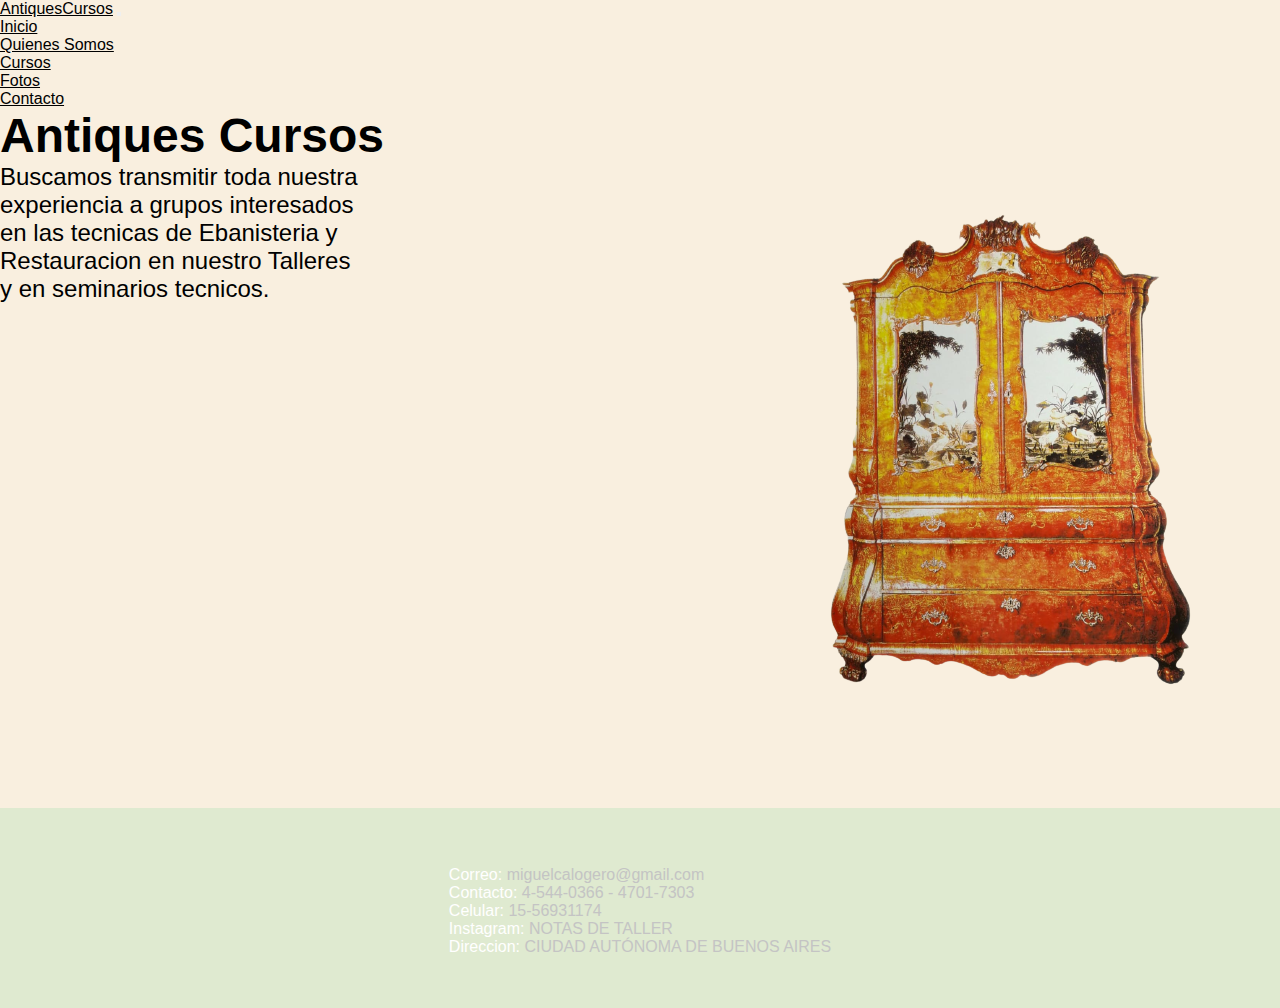
<file: index.html>
<!DOCTYPE html>
<html lang="en">
<head>
  <meta charset="UTF-8">
  <meta http-equiv="X-UA-Compatible" content="IE=edge">
  <meta name="viewport" content="width=device-width, initial-scale=1.0">
  <link rel="stylesheet" href="style.css">
  <link href="https://cdn.jsdelivr.net/npm/bootstrap@5.0.2/dist/css/bootstrap.min.css" rel="stylesheet" integrity="sha384-EVSTQN3/azprG1Anm3QDgpJLIm9Nao0Yz1ztcQTwFspd3yD65VohhpuuCOmLASjC" crossorigin="anonymous">
  <title>Document</title>
</head>
<body>
  <div class="container">
    <nav class="navbar navbar-expand-lg navbar-dark bg-dark">
      <div class="container-fluid">
        <a class="navbar-brand" href="./index.html">AntiquesCursos</a>
        <button class="navbar-toggler" type="button" data-bs-toggle="collapse" data-bs-target="#navbarNav" aria-controls="navbarNav" aria-expanded="false" aria-label="Toggle navigation">
        <span class="navbar-toggler-icon"></span>
        </button>
      <div class="collapse navbar-collapse" id="navbarNav">
      <ul class="navbar-nav">
        <li class="nav-item">
          <a class="nav-link active" aria-current="page" href="./index.html">Inicio</a>
        </li>
        <li class="nav-item">
          <a class="nav-link" href="./quienesSomos.html">Quienes Somos</a>
        </li>
        <li class="nav-item">
          <a class="nav-link" href="./curso.html">Cursos</a>
        </li>
        <li class="nav-item">
          <a class="nav-link" href="./galeria.html">Fotos</a>
        </li>
        <li class="nav-item">
          <a class="nav-link" href="./Contacto.html">Contacto</a>
        </li>
      </ul>
    </div>
</div>
</nav>
  <div class="header home">
    <div class="d-flex flex-column w-100 h-100vh justify-content-center align-items-center">
      <h1 class="text-blakc titleHome">Antiques Cursos</h1>
      <p class="descriptionHome text-center">Buscamos transmitir toda nuestra experiencia a grupos interesados en las tecnicas de Ebanisteria y Restauracion en nuestro Talleres y en seminarios tecnicos.</p>
    </div>
    
    <div class="containerPhotosHome">
      <figure class="picture w-100 d-flex justify-content-center">
        <img src="./images/WhatsApp_Image_2023-02-23_at_16.42.40-removebg-preview.png"  alt="">
      </figure>
  </div>
  
  </div>
  <div class="footer bg-dark">
    <div class="text-light">
      <p class="spanFooterTitle text-light">Correo: <span class="spanFooter">miguelcalogero@gmail.com</span></p>
      <p class="spanFooterTitle text-light">Contacto: <span class="spanFooter">4-544-0366 - 4701-7303</span></p>
      <p class="spanFooterTitle">Celular: <span class="spanFooter">15-56931174</span></p>
      <p class="spanFooterTitle">Instagram: <span class="spanFooter">NOTAS DE TALLER</span></p>
      <p class="spanFooterTitle">Direccion: <span class="spanFooter">CIUDAD AUTÓNOMA DE BUENOS AIRES</span></p>
    </div>
  <script src="https://cdn.jsdelivr.net/npm/bootstrap@5.0.2/dist/js/bootstrap.bundle.min.js" integrity="sha384-MrcW6ZMFYlzcLA8Nl+NtUVF0sA7MsXsP1UyJoMp4YLEuNSfAP+JcXn/tWtIaxVXM" crossorigin="anonymous"></script>
</body>
</html>
</file>
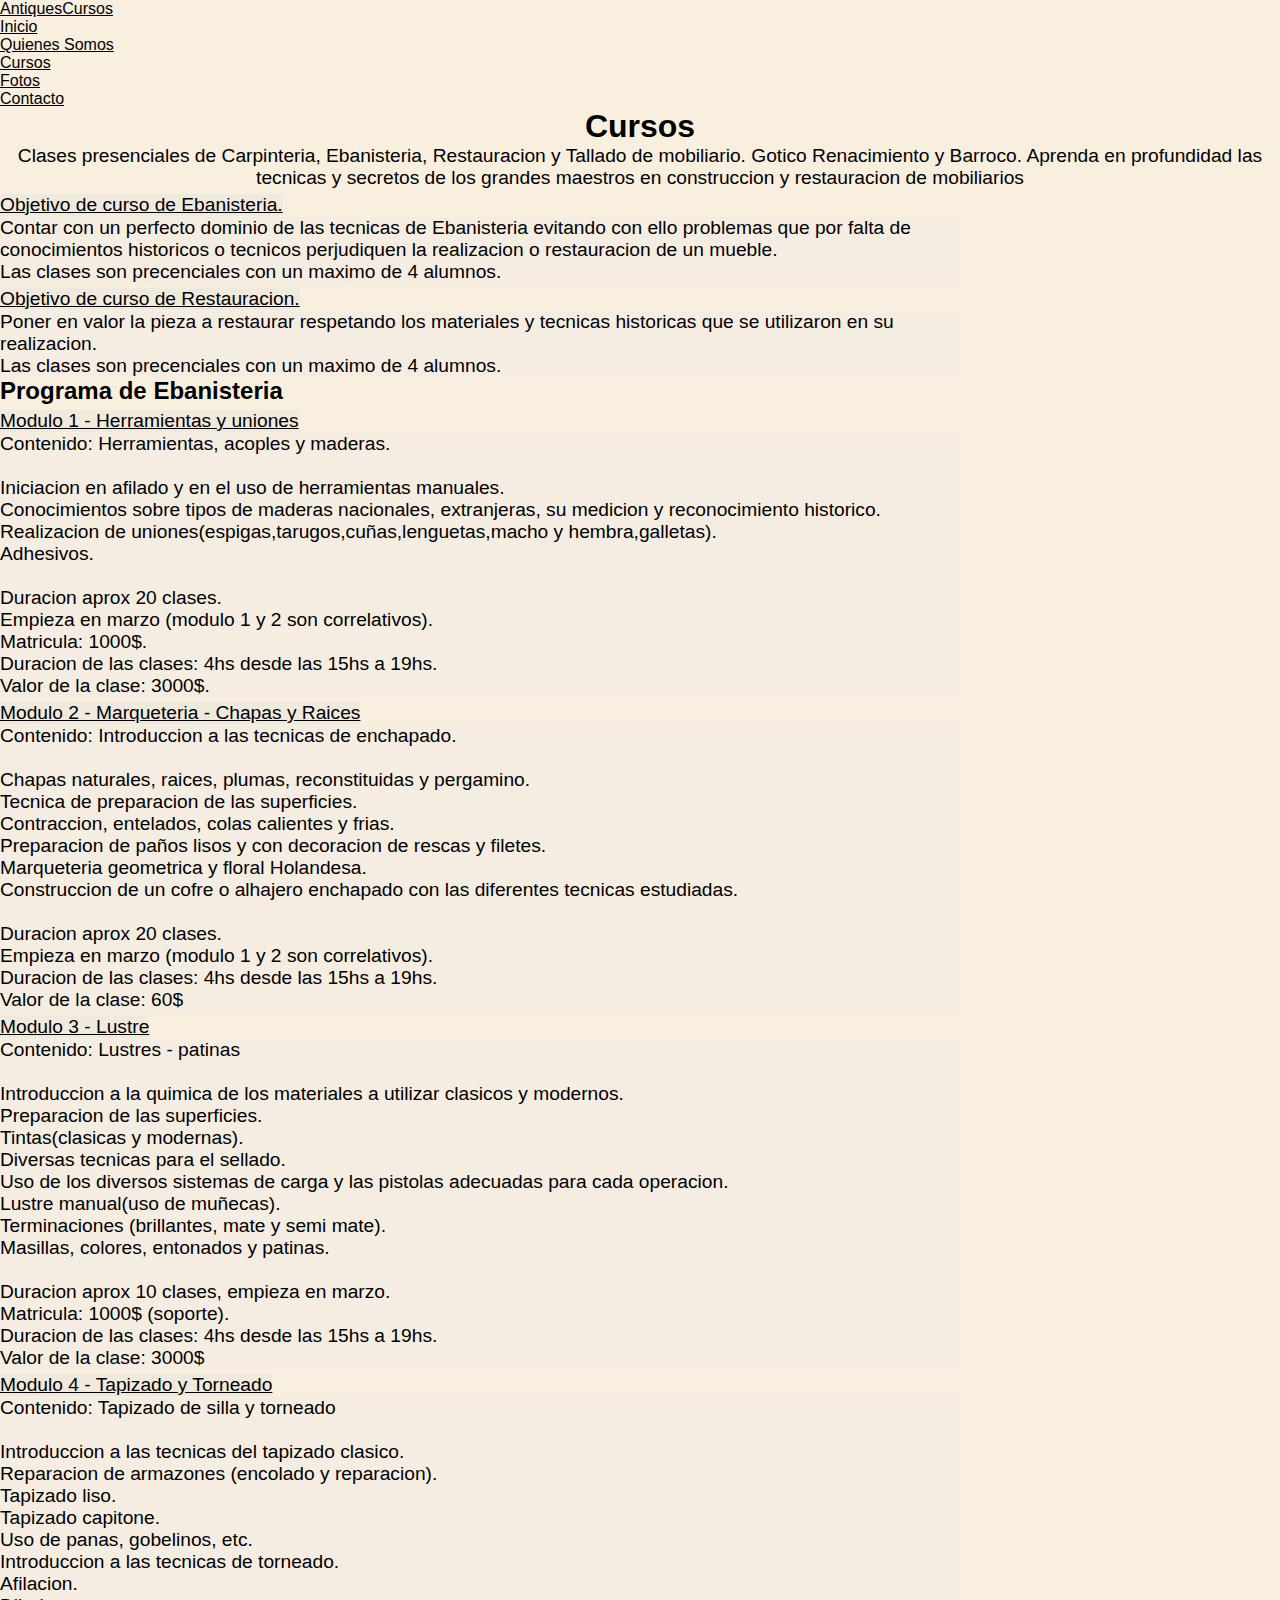
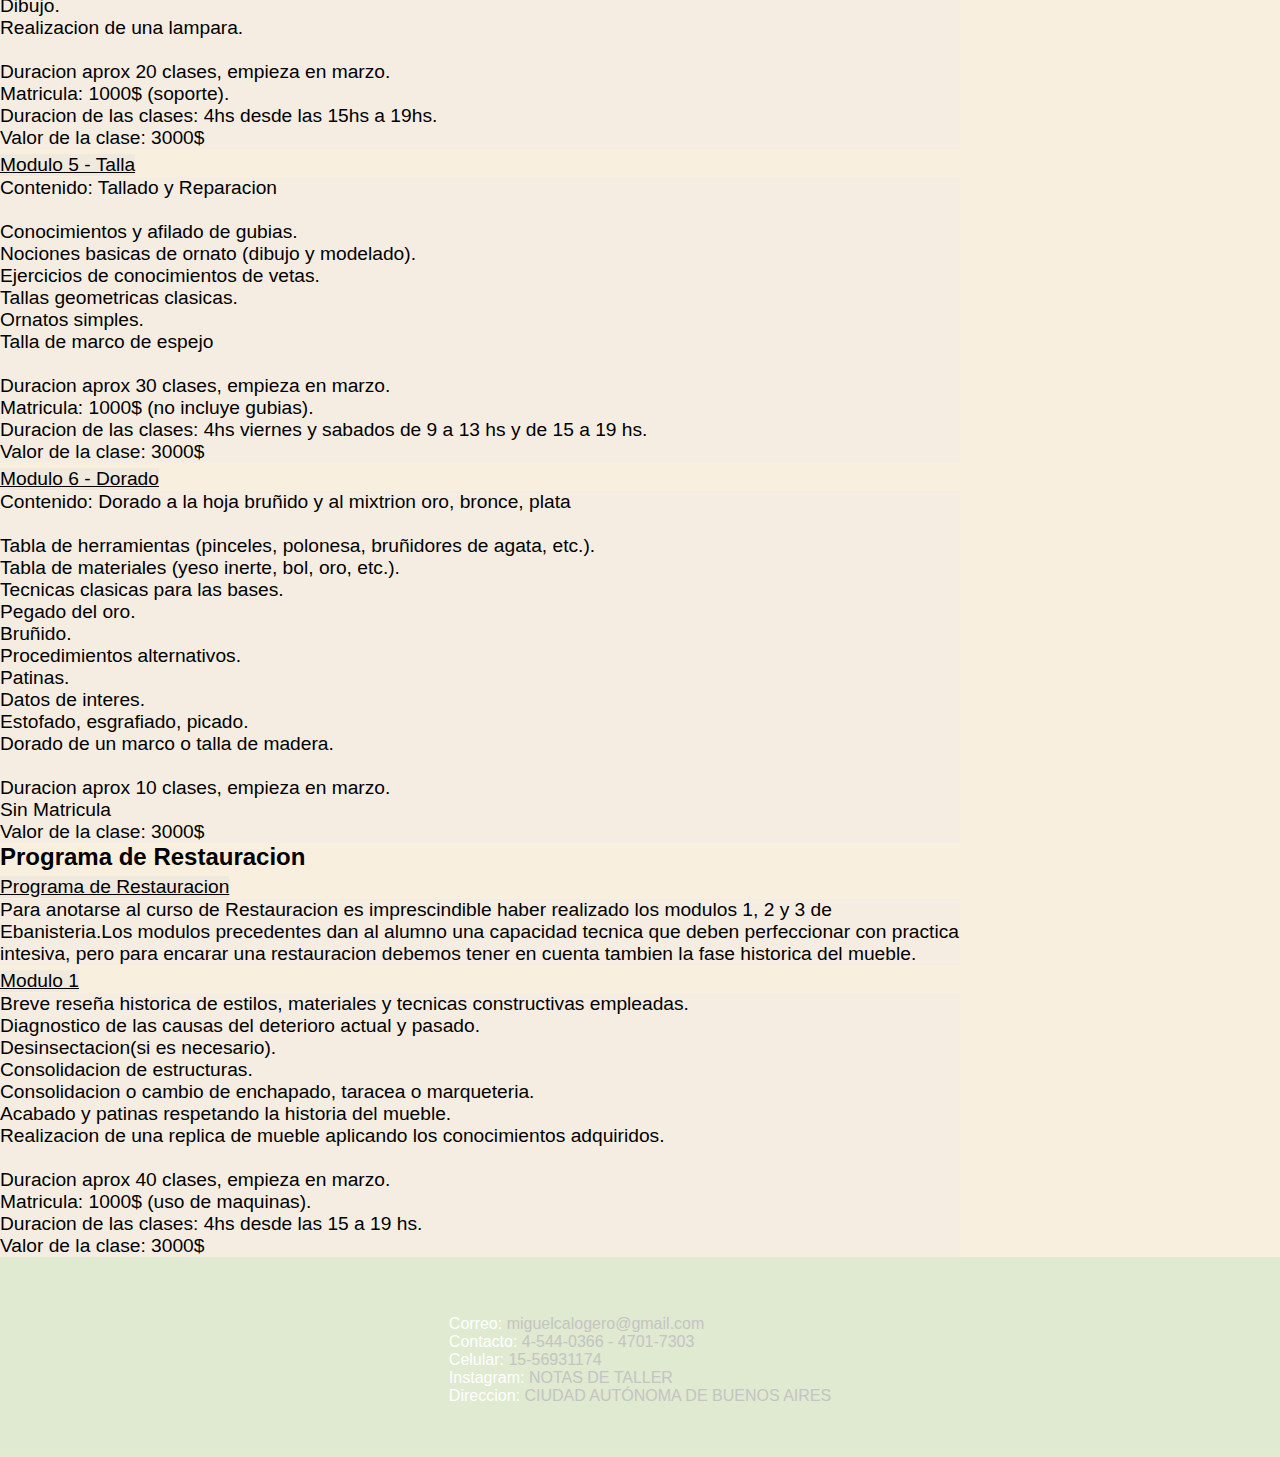
<file: curso.html>
<!DOCTYPE html>
<html lang="en">
<head>
  <meta charset="UTF-8">
  <meta http-equiv="X-UA-Compatible" content="IE=edge">
  <meta name="viewport" content="width=device-width, initial-scale=1.0">
  <link rel="stylesheet" href="style.css">
  <link rel="stylesheet" href="curso.css">
  <link href="https://cdn.jsdelivr.net/npm/bootstrap@5.0.2/dist/css/bootstrap.min.css" rel="stylesheet" integrity="sha384-EVSTQN3/azprG1Anm3QDgpJLIm9Nao0Yz1ztcQTwFspd3yD65VohhpuuCOmLASjC" crossorigin="anonymous">
  <title>Document</title>
</head>
<body>
  <div class="container">
    <nav class="navbar navbar-expand-lg navbar-dark bg-dark">
      <div class="container-fluid">
        <a class="navbar-brand" href="./index.html">AntiquesCursos</a>
        <button class="navbar-toggler" type="button" data-bs-toggle="collapse" data-bs-target="#navbarNav" aria-controls="navbarNav" aria-expanded="false" aria-label="Toggle navigation">
        <span class="navbar-toggler-icon"></span>
        </button>
      <div class="collapse navbar-collapse" id="navbarNav">
      <ul class="navbar-nav">
        <li class="nav-item">
          <a class="nav-link active" aria-current="page" href="./index.html">Inicio</a>
        </li>
        <li class="nav-item">
          <a class="nav-link" href="./quienesSomos.html">Quienes Somos</a>
        </li>
        <li class="nav-item">
          <a class="nav-link" href="./curso.html">Cursos</a>
        </li>
        <li class="nav-item">
          <a class="nav-link" href="./galeria.html">Fotos</a>
        </li>
        <li class="nav-item">
          <a class="nav-link" href="./Contacto.html">Contacto</a>
        </li>
      </ul>
    </div>
  </div>
</nav>
<div class="headerCurso">
  <div class="w-100 h-100 d-flex flex-column justify-content-center text-center">
    <h1 class="text-dark fw-bold p-2">Cursos</h1>
    <p class="text-break m-2 descriptionCurso">Clases presenciales de Carpinteria, Ebanisteria, Restauracion y Tallado de mobiliario. Gotico Renacimiento y Barroco. Aprenda en profundidad las tecnicas y secretos de los grandes maestros en construccion y restauracion de mobiliarios</p>
  </div>
</div>



<div class="m-5 d-flex flex-column align-items-center gap-4 accordion accordion-flush" id="accordionFlushExample">
  <div class="accordion-item">
    <h2 class="accordion-header" id="flush-headingFive">
      <button class="accordion-button collapsed" type="button" data-bs-toggle="collapse" data-bs-target="#flush-collapseFive" aria-expanded="false" aria-controls="flush-collapseFive">
        <u>Objetivo de curso de Ebanisteria.</u>
      </button>
    </h2>
    <div id="flush-collapseFive" class="accordion-collapse collapse" aria-labelledby="flush-heading" data-bs-parent="#accordionFlushExample">
      <div class="accordion-body">Contar con un perfecto dominio de las tecnicas de Ebanisteria evitando con ello problemas que por falta de conocimientos historicos o tecnicos perjudiquen la realizacion o restauracion de un mueble.
        <br>
        <span class="text-muted">Las clases son precenciales con un maximo de 4 alumnos.</span>
      </div>
    </div>
  </div>
  
  <div class="accordion-item">
    <h2 class="accordion-header" id="flush-headingFour">
      <button class="accordion-button collapsed" type="button" data-bs-toggle="collapse" data-bs-target="#flush-collapseFour" aria-expanded="false" aria-controls="flush-collapseFour">
        <u>Objetivo de curso de Restauracion.</u>
      </button>
    </h2>
    <div id="flush-collapseFour" class="accordion-collapse collapse" aria-labelledby="flush-headingFour" data-bs-parent="#accordionFlushExample">
      <div class="accordion-body">Poner en valor la pieza a restaurar respetando los materiales y tecnicas historicas que se utilizaron en su realizacion. <br>
        <span class="text-muted">Las clases son precenciales con un maximo de 4 alumnos.</span></div>
    </div>
  </div>
  <h2>Programa de Ebanisteria</h2>
  <div class="accordion-item">
    <h2 class="accordion-header" id="flush-headingSix">
      <button class="accordion-button collapsed" type="button" data-bs-toggle="collapse" data-bs-target="#flush-collapseSix" aria-expanded="false" aria-controls="flush-collapseSix">
        <u>Modulo 1 - Herramientas y uniones</u>
      </button>
    </h2>
    <div id="flush-collapseSix" class="accordion-collapse collapse" aria-labelledby="flush-headingSix" data-bs-parent="#accordionFlushExample">
      <div class="accordion-body">
        Contenido: Herramientas, acoples y maderas.
        <br>
        <br>
        <ul>
          <li>Iniciacion en afilado y en el uso de herramientas manuales.</li>
          <li>Conocimientos sobre tipos de maderas nacionales, extranjeras, su medicion y reconocimiento historico.</li>
          <li>Realizacion de uniones(espigas,tarugos,cuñas,lenguetas,macho y hembra,galletas).</li>
          <li>Adhesivos.</li>
        </ul>
        <section class="text-muted">
          <br>
          Duracion aprox 20 clases.
          <br>
          Empieza en marzo (modulo 1 y 2 son correlativos).
          <br>
          Matricula: 1000$.
          <br>
          Duracion de las clases: 4hs desde las 15hs a 19hs.
          <br>
          Valor de la clase: 3000$.
        </section>
      </div>
    </div>
  </div>

  <div class="accordion-item">
    <h2 class="accordion-header" id="flush-headingSeven">
      <button class="accordion-button collapsed" type="button" data-bs-toggle="collapse" data-bs-target="#flush-collapseSeven" aria-expanded="false" aria-controls="flush-collapseSeven">
        <u>Modulo 2 - Marqueteria - Chapas y Raices</u>
      </button>
    </h2>
    <div id="flush-collapseSeven" class="accordion-collapse collapse" aria-labelledby="flush-headingSeven" data-bs-parent="#accordionFlushExample">
      <div class="accordion-body">
        Contenido: Introduccion a las tecnicas de enchapado.
        <br>
        <br>
        <ul>
          <li>Chapas naturales, raices, plumas, reconstituidas y pergamino.</li>
          <li>Tecnica de preparacion de las superficies.</li>
          <li>Contraccion, entelados, colas calientes y frias.</li>
          <li>Preparacion de paños lisos y con decoracion de rescas y filetes.</li>
          <li>Marqueteria geometrica y floral Holandesa.</li>
          <li>Construccion de un cofre o alhajero enchapado con las diferentes tecnicas estudiadas.</li>
        </ul>
        <section class="text-muted">
          <br>
          Duracion aprox 20 clases.
          <br>
          Empieza en marzo (modulo 1 y 2 son correlativos).
          <br>
          Duracion de las clases: 4hs desde las 15hs a 19hs.
          <br>
          Valor de la clase: 60$
        </section>
      </div>
    </div>
  </div>

  <div class="accordion-item">
    <h2 class="accordion-header" id="flush-headingEight">
      <button class="accordion-button collapsed" type="button" data-bs-toggle="collapse" data-bs-target="#flush-collapseEight" aria-expanded="false" aria-controls="flush-collapseEight">
        <u>Modulo 3 - Lustre</u>
      </button>
    </h2>
    <div id="flush-collapseEight" class="accordion-collapse collapse" aria-labelledby="flush-headingEight" data-bs-parent="#accordionFlushExample">
      <div class="accordion-body">
        Contenido: Lustres - patinas
        <br>
        <br>
        <ul>
          <li>Introduccion a la quimica de los materiales a utilizar clasicos y modernos.</li>
          <li>Preparacion de las superficies.</li>
          <li>Tintas(clasicas y modernas).</li>
          <li>Diversas tecnicas para el sellado.</li>
          <li>Uso de los diversos sistemas de carga y las pistolas adecuadas para cada operacion.</li>
          <li>Lustre manual(uso de muñecas).</li>
          <li>Terminaciones (brillantes, mate y semi mate).</li>
          <li>Masillas, colores, entonados y patinas.</li>
        </ul>
        <section class="text-muted">
          <br>
          Duracion aprox 10 clases, empieza en marzo.
          <br>
          Matricula: 1000$ (soporte).
          <br>
          Duracion de las clases: 4hs desde las 15hs a 19hs.
          <br>
          Valor de la clase: 3000$
        </section>
      </div>
    </div>
  </div>

  <div class="accordion-item">
    <h2 class="accordion-header" id="flush-headingTen">
      <button class="accordion-button collapsed" type="button" data-bs-toggle="collapse" data-bs-target="#flush-collapseTen" aria-expanded="false" aria-controls="flush-collapseTen">
        <u>Modulo 4 - Tapizado y  Torneado</u>
      </button>
    </h2>
    <div id="flush-collapseTen" class="accordion-collapse collapse" aria-labelledby="flush-headingTen" data-bs-parent="#accordionFlushExample">
      <div class="accordion-body">
        Contenido: Tapizado de silla y torneado
        <br>
        <br>
        <ul>
          <li>Introduccion a las tecnicas del tapizado clasico.</li>
          <li>Reparacion de armazones (encolado y reparacion).</li>
          <li>Tapizado liso.</li>
          <li>Tapizado capitone.</li>
          <li>Uso de panas, gobelinos, etc.</li>
          <li>Introduccion a las tecnicas de torneado.</li>
          <li>Afilacion.</li>
          <li>Dibujo.</li>
          <li>Realizacion de una lampara.</li>

        </ul>
        <section class="text-muted">
          <br>
          Duracion aprox 20 clases, empieza en marzo.
          <br>
          Matricula: 1000$ (soporte).
          <br>
          Duracion de las clases: 4hs desde las 15hs a 19hs.
          <br>
          Valor de la clase: 3000$
        </section>
      </div>
    </div>
  </div>

  <div class="accordion-item">
    <h2 class="accordion-header" id="flush-headingNine">
      <button class="accordion-button collapsed" type="button" data-bs-toggle="collapse" data-bs-target="#flush-collapseNine" aria-expanded="false" aria-controls="flush-collapseNine">
        <u>Modulo 5 - Talla</u>
      </button>
    </h2>
    <div id="flush-collapseNine" class="accordion-collapse collapse" aria-labelledby="flush-headingNine" data-bs-parent="#accordionFlushExample">
      <div class="accordion-body">
        Contenido: Tallado y Reparacion
        <br>
        <br>
        <ul>
          <li>Conocimientos y afilado de gubias.</li>
          <li>Nociones basicas de ornato (dibujo y modelado).</li>
          <li>Ejercicios de conocimientos de vetas.</li>
          <li>Tallas geometricas clasicas.</li>
          <li>Ornatos simples.</li>
          <li>Talla de marco de espejo</li>
        </ul>
        <section class="text-muted">
          <br>
          Duracion aprox 30 clases, empieza en marzo.
          <br>
          Matricula: 1000$ (no incluye gubias).
          <br>
          Duracion de las clases: 4hs viernes y sabados de 9 a 13 hs y de 15 a 19 hs.
          <br>
          Valor de la clase: 3000$
        </section>
      </div>
    </div>
  </div>

  <div class="accordion-item">
    <h2 class="accordion-header" id="flush-headingEleven">
      <button class="accordion-button collapsed" type="button" data-bs-toggle="collapse" data-bs-target="#flush-collapseEleven" aria-expanded="false" aria-controls="flush-collapseEleven">
        <u>Modulo 6 - Dorado</u>
      </button>
    </h2>
    <div id="flush-collapseEleven" class="accordion-collapse collapse" aria-labelledby="flush-headingEleven" data-bs-parent="#accordionFlushExample">
      <div class="accordion-body">
        Contenido: Dorado a la hoja bruñido y al mixtrion oro, bronce, plata
        <br>
        <br>
        <ul>
          <li>Tabla de herramientas (pinceles, polonesa, bruñidores de agata, etc.).</li>
          <li>Tabla de materiales (yeso inerte, bol, oro, etc.).</li>
          <li>Tecnicas clasicas para las bases.</li>
          <li>Pegado del oro.</li>
          <li>Bruñido.</li>
          <li>Procedimientos alternativos.</li>
          <li>Patinas.</li>
          <li>Datos de interes.</li>
          <li>Estofado, esgrafiado, picado.</li>
          <li>Dorado de un marco o talla de madera.</li>
        </ul>
        <section class="text-muted">
          <br>
          Duracion aprox 10 clases, empieza en marzo.
          <br>
          <span class="fw-bold">Sin Matricula</span>
          <br>
          Valor de la clase: 3000$
        </section>
      </div>
    </div>
  </div>

    <h2>Programa de Restauracion</h2>
  <div class="accordion-item">
    <h2 class="accordion-header" id="flush-headingOne">
      <button class="accordion-button collapsed" type="button" data-bs-toggle="collapse" data-bs-target="#flush-collapseOne" aria-expanded="false" aria-controls="flush-collapseOne">
        <u>Programa de Restauracion</u>
      </button>
    </h2>
    <div id="flush-collapseOne" class="accordion-collapse collapse" aria-labelledby="flush-headingOne" data-bs-parent="#accordionFlushExample">
      <div class="accordion-body">Para anotarse al curso de Restauracion es imprescindible haber realizado los modulos 1, 2 y 3 de Ebanisteria.Los modulos precedentes dan al alumno una capacidad tecnica que deben perfeccionar con practica intesiva, pero para encarar una restauracion debemos tener en cuenta tambien la fase historica del mueble.
      </div>
    </div>
  </div>
  <div class="accordion-item">
    <h2 class="accordion-header" id="flush-headingTwo">
      <button class="accordion-button collapsed" type="button" data-bs-toggle="collapse" data-bs-target="#flush-collapseTwo" aria-expanded="false" aria-controls="flush-collapseTwo">
        <u>Modulo 1</u>
      </button>
    </h2>
    <div id="flush-collapseTwo" class="accordion-collapse collapse" aria-labelledby="flush-headingTwo" data-bs-parent="#accordionFlushExample">
      <div class="accordion-body">
        <ul>
          <li>Breve reseña historica de estilos, materiales y tecnicas constructivas empleadas.</li>
          <li>Diagnostico de las causas del deterioro actual y pasado.</li>
          <li>Desinsectacion(si es necesario).</li>
          <li>Consolidacion de estructuras.</li>
          <li>Consolidacion o cambio de enchapado, taracea o marqueteria.</li>
          <li>Acabado y patinas respetando la historia del mueble.</li>
          <li>Realizacion de una replica de mueble aplicando los conocimientos adquiridos.</li>
        </ul>
        <section class="text-muted">
          <br>
          Duracion aprox 40 clases, empieza en marzo.
          <br>
          Matricula: 1000$ (uso de maquinas).
          <br>
          Duracion de las clases: 4hs desde las 15 a 19 hs.
          <br>
          Valor de la clase: 3000$
        </section>
      </div>
    </div>
  </div>
  
</div>
<div class="footer bg-dark">
  <div class="text-light">
    <p class="spanFooterTitle text-light">Correo: <span class="spanFooter">miguelcalogero@gmail.com</span></p>
    <p class="spanFooterTitle text-light">Contacto: <span class="spanFooter">4-544-0366 - 4701-7303</span></p>
    <p class="spanFooterTitle">Celular: <span class="spanFooter">15-56931174</span></p>
    <p class="spanFooterTitle">Instagram: <span class="spanFooter">NOTAS DE TALLER</span></p>
    <p class="spanFooterTitle">Direccion: <span class="spanFooter">CIUDAD AUTÓNOMA DE BUENOS AIRES</span></p>
  </div>
</div>
  </div>
  <script src="https://cdn.jsdelivr.net/npm/bootstrap@5.0.2/dist/js/bootstrap.bundle.min.js" integrity="sha384-MrcW6ZMFYlzcLA8Nl+NtUVF0sA7MsXsP1UyJoMp4YLEuNSfAP+JcXn/tWtIaxVXM" crossorigin="anonymous"></script>
</body>
</html>
</file>
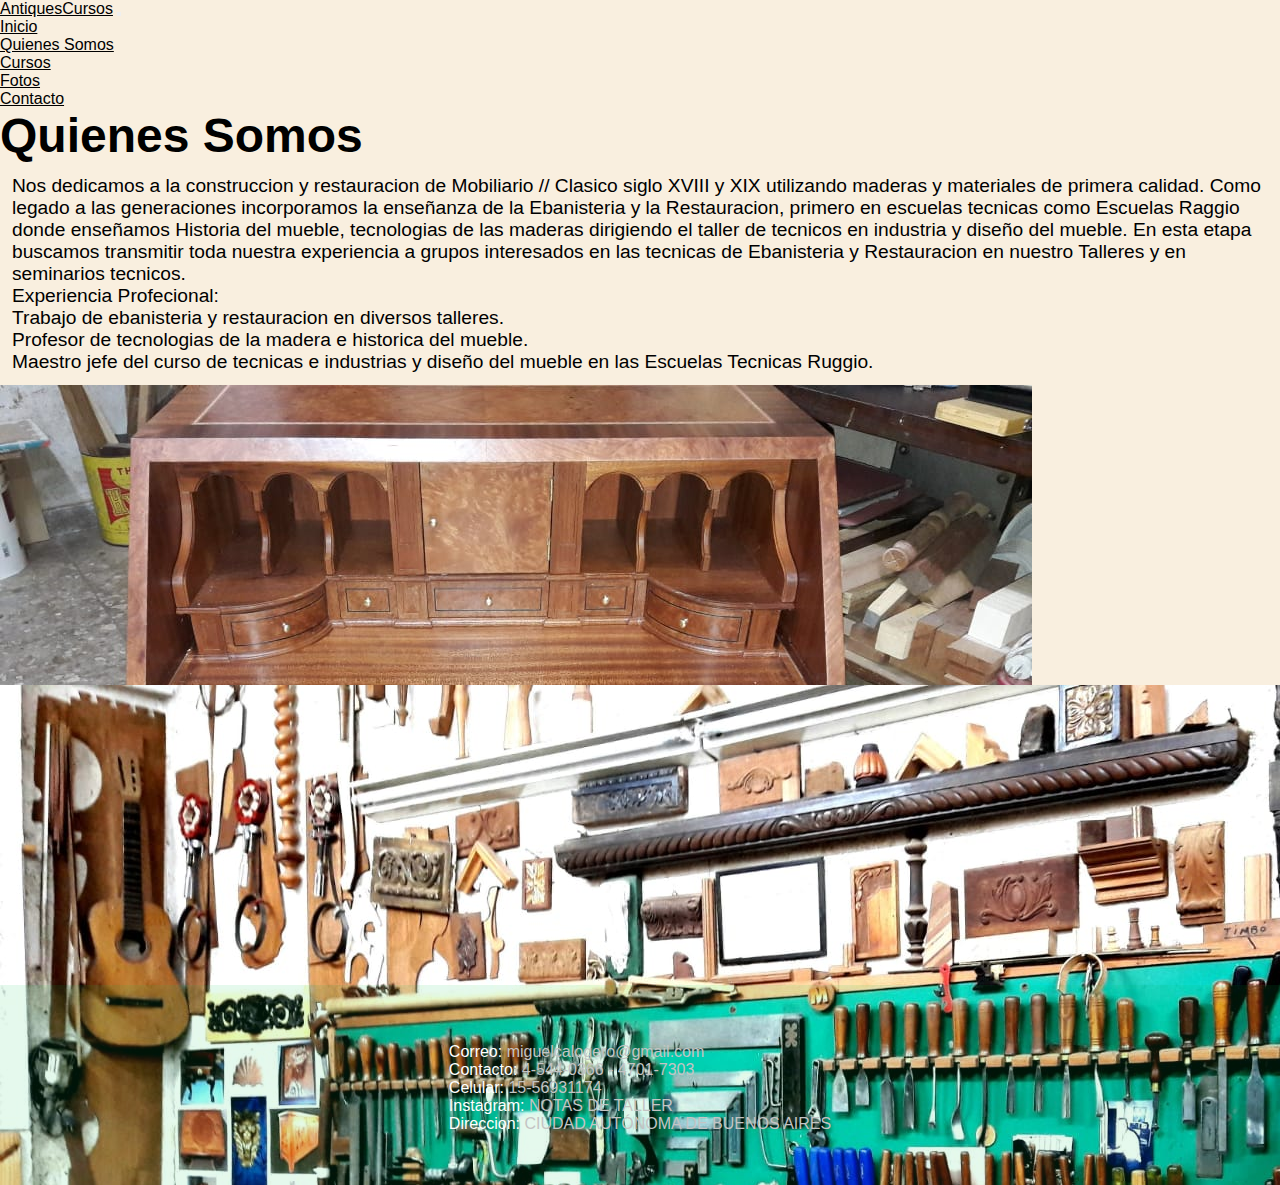
<file: quienesSomos.html>
<!DOCTYPE html>
<html lang="en">
<head>
  <meta charset="UTF-8">
  <meta http-equiv="X-UA-Compatible" content="IE=edge">
  <meta name="viewport" content="width=device-width, initial-scale=1.0">
  <link rel="stylesheet" href="style.css">
  <link href="https://cdn.jsdelivr.net/npm/bootstrap@5.0.2/dist/css/bootstrap.min.css" rel="stylesheet" integrity="sha384-EVSTQN3/azprG1Anm3QDgpJLIm9Nao0Yz1ztcQTwFspd3yD65VohhpuuCOmLASjC" crossorigin="anonymous">
  <title>Document</title>
</head>
<body>
  <div class="container">
    <nav class="navbar navbar-expand-lg navbar-dark bg-dark">
      <div class="container-fluid">
        <a class="navbar-brand" href="./index.html">AntiquesCursos</a>
        <button class="navbar-toggler" type="button" data-bs-toggle="collapse" data-bs-target="#navbarNav" aria-controls="navbarNav" aria-expanded="false" aria-label="Toggle navigation">
        <span class="navbar-toggler-icon"></span>
        </button>
      <div class="collapse navbar-collapse" id="navbarNav">
      <ul class="navbar-nav">
        <li class="nav-item">
          <a class="nav-link active" aria-current="page" href="./index.html">Inicio</a>
        </li>
        <li class="nav-item">
          <a class="nav-link" href="./quienesSomos.html">Quienes Somos</a>
        </li>
        <li class="nav-item">
          <a class="nav-link" href="./curso.html">Cursos</a>
        </li>
        <li class="nav-item">
          <a class="nav-link" href="./galeria.html">Fotos</a>
        </li>
        <li class="nav-item">
          <a class="nav-link" href="./Contacto.html">Contacto</a>
        </li>
      </ul>
    </div>
  </div>
</nav>
  <div class="header headQS">
  
    <div class="d-flex flex-column w-100 h-100 align-items-center containerQS">
      <h1 class="text-dark titleHome">Quienes Somos</h1>
      <p class="w-100 text-center">Nos dedicamos a la construccion y restauracion de Mobiliario // Clasico siglo XVIII y XIX utilizando maderas y materiales de primera calidad. Como legado a las generaciones incorporamos la enseñanza de la Ebanisteria y la Restauracion, primero en escuelas tecnicas como Escuelas Raggio donde enseñamos Historia del mueble, tecnologias de las maderas dirigiendo el taller de tecnicos en industria y diseño del mueble. En esta etapa buscamos transmitir toda nuestra experiencia a grupos interesados en las tecnicas de Ebanisteria y Restauracion en nuestro Talleres y en seminarios tecnicos.
        <br>
        <span class="fw-bold fs-5">Experiencia Profecional:</span>
        <br>
          Trabajo de ebanisteria y restauracion en diversos talleres.
          <br>
          Profesor de tecnologias de la madera e historica del mueble.
          <br>
          Maestro jefe del curso de tecnicas e industrias y diseño del mueble en las Escuelas Tecnicas Ruggio.
        
      </p>
    </div>
   <div class="containerQ d-flex justify-content-center align-items-center h-100 mt-5">
    <figure class="picture w-100 d-flex justify-content-center pictureQS">
      <img src="./images/WhatsApp Image 2023-02-08 at 10.21.50 (1).jpeg" class="imgQS" alt="">
    </figure>
    <figure class="picture w-100 d-flex justify-content-center pictureQS">
      <img src="./newImages/WhatsApp Image 2023-02-24 at 17.18.10.jpeg" class="imgQS"  alt="">
    </figure>
   </div>
  </div>
  <div class="footer bg-dark">
    <div class="text-light">
      <p class="spanFooterTitle text-light">Correo: <span class="spanFooter">miguelcalogero@gmail.com</span></p>
      <p class="spanFooterTitle text-light">Contacto: <span class="spanFooter">4-544-0366 - 4701-7303</span></p>
      <p class="spanFooterTitle">Celular: <span class="spanFooter">15-56931174</span></p>
      <p class="spanFooterTitle">Instagram: <span class="spanFooter">NOTAS DE TALLER</span></p>
      <p class="spanFooterTitle">Direccion: <span class="spanFooter">CIUDAD AUTÓNOMA DE BUENOS AIRES</span></p>
    </div>
  </div>
  </div>
  <script src="https://cdn.jsdelivr.net/npm/bootstrap@5.0.2/dist/js/bootstrap.bundle.min.js" integrity="sha384-MrcW6ZMFYlzcLA8Nl+NtUVF0sA7MsXsP1UyJoMp4YLEuNSfAP+JcXn/tWtIaxVXM" crossorigin="anonymous"></script>
</body>
</html>
</file>
<file: style.css>
*{
  box-sizing: border-box;
  padding: 0;
  margin: 0;
  font-family: sans-serif;
  color: black;
}

.header{
  width: 100%;
  min-height: calc(100vh - 200px);
}

.pictureQS{
  width: 200px;
  height: 300px;
}
.home{
  display: flex;
}

.container{
  width: 100%;
  min-height: 100vh;
  background-color: #f9efdf;
  padding: 0!important;
  overflow: auto;
}

.titleHome{
  font-size: 3em;
}

.descriptionHome{
  width: 50%;
  font-size: 1.5rem;
}
.containerPhotosHome{
  width: 100%;
  display: flex;
  justify-content: center;
  align-items: center;
}
.container, .container-lg, .container-md, .container-sm, .container-xl, .container-xxl{
  max-width: 100%!important;
}

.navbar{
  background-color: transparent;
}



.accordion-item{
  width: 75%;
}

.headerCurso{
  width: 100%;
  height: 40%;
  text-align: center;
  background-size: cover;
}

.accordion-button{
  font-size: 1.2rem!important;
  background-color: #f0e9dd!important;
  border: 0!important;
}

.accordion-button:focus{
  box-shadow: 0 0 0 0.25rem #d3cec5d7!important;
}

.accordion-body{
  font-size: 1.2rem!important;
  background-color: #f5ede1!important;
}

.footer{
  position: relative;
  width: 100%;
  min-height: 200px;
  background-color: #00c8501a;
  display: flex;
  justify-content: center;
  align-items: center;
  color: white;
  padding-top: 5px;
}

.spanFooter{
  color: #c4c4c4;
}

.spanFooterTitle{
  color: white;
}


.galeria{
  width: 100%;
  margin: 0 auto;
  overflow: hidden;
  padding: 60px 0;
  display: grid;
  grid-template-columns: repeat(auto-fill, 400px);
  justify-content: center;
  grid-template-rows: 500px;
  gap: 50px;
}

.galeryPicture{
  min-width: 250px;
  flex: 350px;
  height: 400px;
}
.galeryPicture img{
  width: 100%;
  height: 100%;
  object-fit: cover;
}

.titleImage{
  width: 100%;
  text-align: center;
  font-size: 1.1rem;
  font-weight: 500;
  font-family: sans-serif;
}

.containerQS p{
  padding: 12px;
  border-radius: 10px;
  font-size: 1.2rem;
}



.containerForm{
  width: 100%;
  height: calc(100vh - 100px);
  display: flex;
  justify-content: center;
  align-items: center;

}

.headerForm{
  width: 100%;
  height: 100%;
  display: flex;
  justify-content: space-around;
  align-items: center;
}
.contaierMap{
  width: 100%;
  height: calc(100vh - 100px);
  display: flex;
  flex-direction: column;
  justify-content: center;
  align-items: center;
}

#mapa{
  width: 100%;
  height: 50%;
  border: 10px solid #0000008f;
  border-radius: 5px;
}

 #linkEmail{
  opacity: 0;
 }

#formulario{
  display: flex;
  flex-wrap: wrap;
  flex-direction: column;
}

.input{
  width: 300px;
  height: 30px;
  padding: 0 10px;
  margin-bottom: 20px;

}

label{
  font-size: 1rem;
  margin-bottom: 10px;
}

#btnEnviar{
  width: 100%;
  height: 40px;
  color: #fff;
  background-color: #000000;
  margin-top: 20px;
  border-radius: 10px;
}


@media only screen and (max-width:820px){
  .headerForm{
    flex-direction: column;
  }

.containerQ{
  flex-direction: column;
}



.pictureQS img{
  object-fit: contain;
}

  .galeria{
    grid-template-columns: repeat(auto-fill, auto);
  }


  .home{
    flex-direction: column;
  }

  

  #mapa{
    width: 300px;
    height: 400px;
  }
}

@media only screen and (max-width:420px){
  .descriptionHome{
    width: 100%!important;
  }

  .containerPhotosHome{
    grid-template-columns: repeat(auto-fill,90%);
  }

  .galeria{
    grid-template-columns: repeat(auto-fill, 100%);
  }

  .headerForm{
    flex-direction: column;
  }

  #mapa{
    width: 300px;
    height: 400px;
  }
}
</file>
<file: curso.css>
h2{
    color: #000000;
}
.descriptionCurso{
    font-size: 1.2rem;
}
</file>
